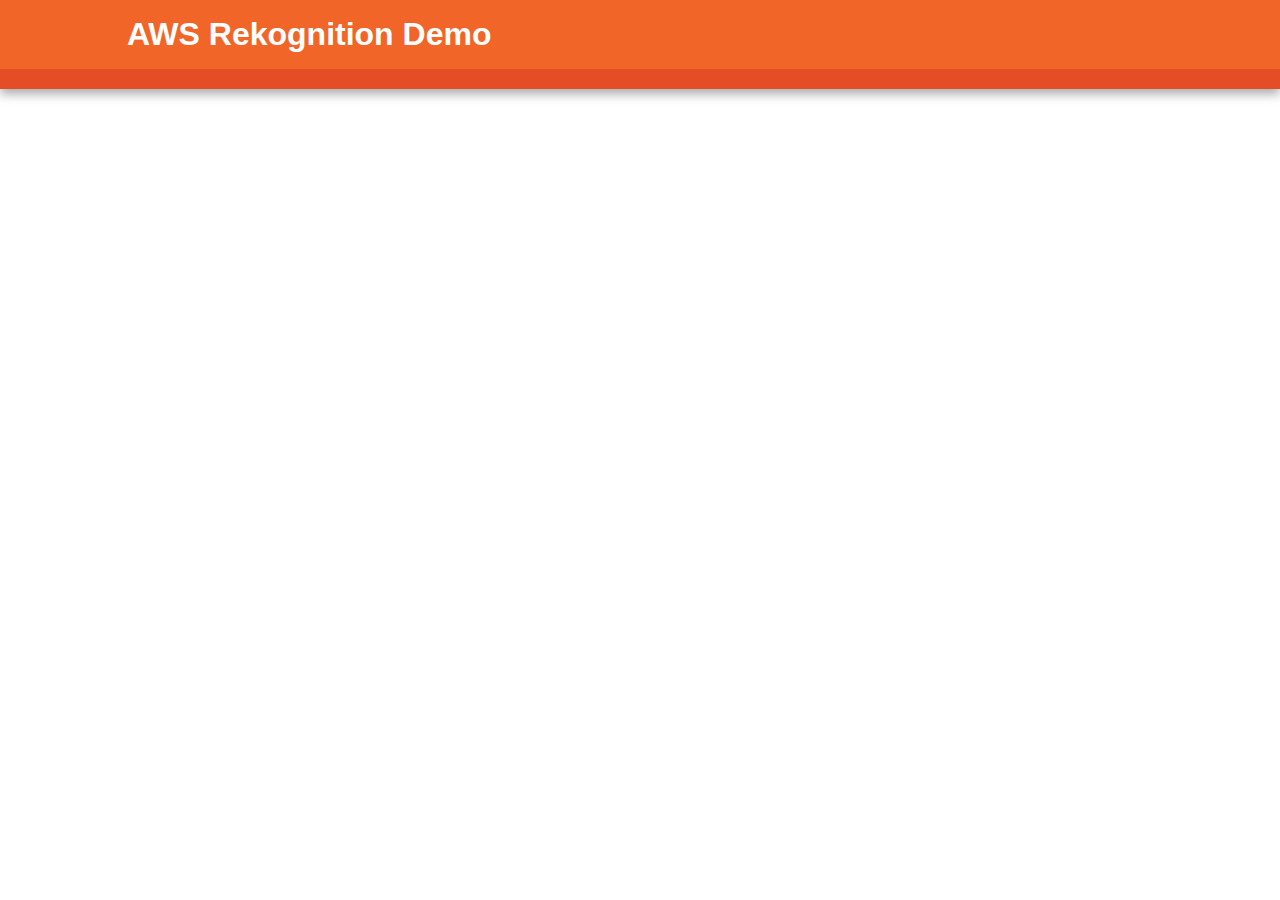
<file: client/index.html>
<!doctype html>
<!--[if lt IE 7]>      <html class="no-js lt-ie9 lt-ie8 lt-ie7" lang=""> <![endif]-->
<!--[if IE 7]>         <html class="no-js lt-ie9 lt-ie8" lang=""> <![endif]-->
<!--[if IE 8]>         <html class="no-js lt-ie9" lang=""> <![endif]-->
<!--[if gt IE 8]><!--> <html class="no-js" lang=""> <!--<![endif]-->
    <head>
        <meta charset="utf-8">
        <meta http-equiv="X-UA-Compatible" content="IE=edge,chrome=1">
        <title>AWS Rekognition Demo</title>
        <meta name="description" content="">
        <meta name="viewport" content="width=device-width, initial-scale=1">

        <link rel="stylesheet" href="css/normalize.min.css">
        <link rel="stylesheet" href="css/main.css">

        <!--[if lt IE 9]>
            <script src="js/vendor/html5-3.6-respond-1.4.2.min.js"></script>
        <![endif]-->
    </head>
    <body>

        <div class="header-container">
            <header class="wrapper clearfix">
                <h1 class="title">AWS Rekognition Demo</h1>
            </header>
        </div>

        <div class="main-container">
            <div class="main wrapper clearfix">
                <article id="photos">
                </article>
            </div> <!-- #main -->
        </div> <!-- #main-container -->
        <script src="//ajax.googleapis.com/ajax/libs/jquery/1.11.2/jquery.min.js"></script>
        <script>window.jQuery || document.write('<script src="js/vendor/jquery-1.11.2.min.js"><\/script>')</script>
        <script src="js/main.js"></script>
    </body>
</html>
</file>
<file: client/css/main.css>
/*! HTML5 Boilerplate v5.0 | MIT License | http://h5bp.com/ */

html {
    color: #222;
    font-size: 1em;
    line-height: 1.4;
}

::-moz-selection {
    background: #b3d4fc;
    text-shadow: none;
}

::selection {
    background: #b3d4fc;
    text-shadow: none;
}

hr {
    display: block;
    height: 1px;
    border: 0;
    border-top: 1px solid #ccc;
    margin: 1em 0;
    padding: 0;
}

audio,
canvas,
iframe,
img,
svg,
video {
    vertical-align: middle;
}

fieldset {
    border: 0;
    margin: 0;
    padding: 0;
}

textarea {
    resize: vertical;
}

.browserupgrade {
    margin: 0.2em 0;
    background: #ccc;
    color: #000;
    padding: 0.2em 0;
}


/* ===== Initializr Styles ==================================================
   Author: Jonathan Verrecchia - verekia.com/initializr/responsive-template
   ========================================================================== */

body {
    font: 16px/26px Helvetica, Helvetica Neue, Arial;
}

.wrapper {
    width: 90%;
    margin: 0 5%;
}

/* ===================
    ALL: Orange Theme
   =================== */

.header-container {
    border-bottom: 20px solid #e44d26;
}

.footer-container,
.main aside {
    border-top: 20px solid #e44d26;
}

.header-container,
.footer-container,
.main aside {
    background: #f16529;
}

.title {
    color: white;
}

/* ==============
    MOBILE: Menu
   ============== */

nav ul {
    margin: 0;
    padding: 0;
    list-style-type: none;
}

nav a {
    display: block;
    margin-bottom: 10px;
    padding: 15px 0;

    text-align: center;
    text-decoration: none;
    font-weight: bold;

    color: white;
    background: #e44d26;
}

nav a:hover,
nav a:visited {
    color: white;
}

nav a:hover {
    text-decoration: underline;
}

/* ==============
    MOBILE: Main
   ============== */

.main {
    padding: 30px 0;
}

.main article h1 {
    font-size: 2em;
}

.main aside {
    color: white;
    padding: 0px 5% 10px;
}

.footer-container footer {
    color: white;
    padding: 20px 0;
}

/* ===============
    ALL: IE Fixes
   =============== */

.ie7 .title {
    padding-top: 20px;
}

/* ==========================================================================
   Author's custom styles
   ========================================================================== */















/* ==========================================================================
   Media Queries
   ========================================================================== */

@media only screen and (min-width: 480px) {

/* ====================
    INTERMEDIATE: Menu
   ==================== */

    nav a {
        float: left;
        width: 27%;
        margin: 0 1.7%;
        padding: 25px 2%;
        margin-bottom: 0;
    }

    nav li:first-child a {
        margin-left: 0;
    }

    nav li:last-child a {
        margin-right: 0;
    }

/* ========================
    INTERMEDIATE: IE Fixes
   ======================== */

    nav ul li {
        display: inline;
    }

    .oldie nav a {
        margin: 0 0.7%;
    }
}

@media only screen and (min-width: 768px) {

/* ====================
    WIDE: CSS3 Effects
   ==================== */

    .header-container,
    .main aside {
        -webkit-box-shadow: 0 5px 10px #aaa;
           -moz-box-shadow: 0 5px 10px #aaa;
                box-shadow: 0 5px 10px #aaa;
    }

/* ============
    WIDE: Menu
   ============ */

    .title {
        float: left;
    }

    nav {
        float: right;
        width: 38%;
    }

/* ============
    WIDE: Main
   ============ */

}

@media only screen and (min-width: 1140px) {

/* ===============
    Maximal Width
   =============== */

    .wrapper {
        width: 1026px; /* 1140px - 10% for margins */
        margin: 0 auto;
    }
}

/* ==========================================================================
   Helper classes
   ========================================================================== */

.hidden {
    display: none !important;
    visibility: hidden;
}

.visuallyhidden {
    border: 0;
    clip: rect(0 0 0 0);
    height: 1px;
    margin: -1px;
    overflow: hidden;
    padding: 0;
    position: absolute;
    width: 1px;
}

.visuallyhidden.focusable:active,
.visuallyhidden.focusable:focus {
    clip: auto;
    height: auto;
    margin: 0;
    overflow: visible;
    position: static;
    width: auto;
}

.invisible {
    visibility: hidden;
}

.clearfix:before,
.clearfix:after {
    content: " ";
    display: table;
}

.clearfix:after {
    clear: both;
}

.clearfix {
    *zoom: 1;
}

/* ==========================================================================
   Print styles
   ========================================================================== */

@media print {
    *,
    *:before,
    *:after {
        background: transparent !important;
        color: #000 !important;
        box-shadow: none !important;
        text-shadow: none !important;
    }

    a,
    a:visited {
        text-decoration: underline;
    }

    a[href]:after {
        content: " (" attr(href) ")";
    }

    abbr[title]:after {
        content: " (" attr(title) ")";
    }

    a[href^="#"]:after,
    a[href^="javascript:"]:after {
        content: "";
    }

    pre,
    blockquote {
        border: 1px solid #999;
        page-break-inside: avoid;
    }

    thead {
        display: table-header-group;
    }

    tr,
    img {
        page-break-inside: avoid;
    }

    img {
        max-width: 100% !important;
    }

    p,
    h2,
    h3 {
        orphans: 3;
        widows: 3;
    }

    h2,
    h3 {
        page-break-after: avoid;
    }
}

.thumbnail{
    padding:10px;
}

img{
    width:100%;
    height:100%;
}

article{
    font-size: 1.4em;
}
</file>
